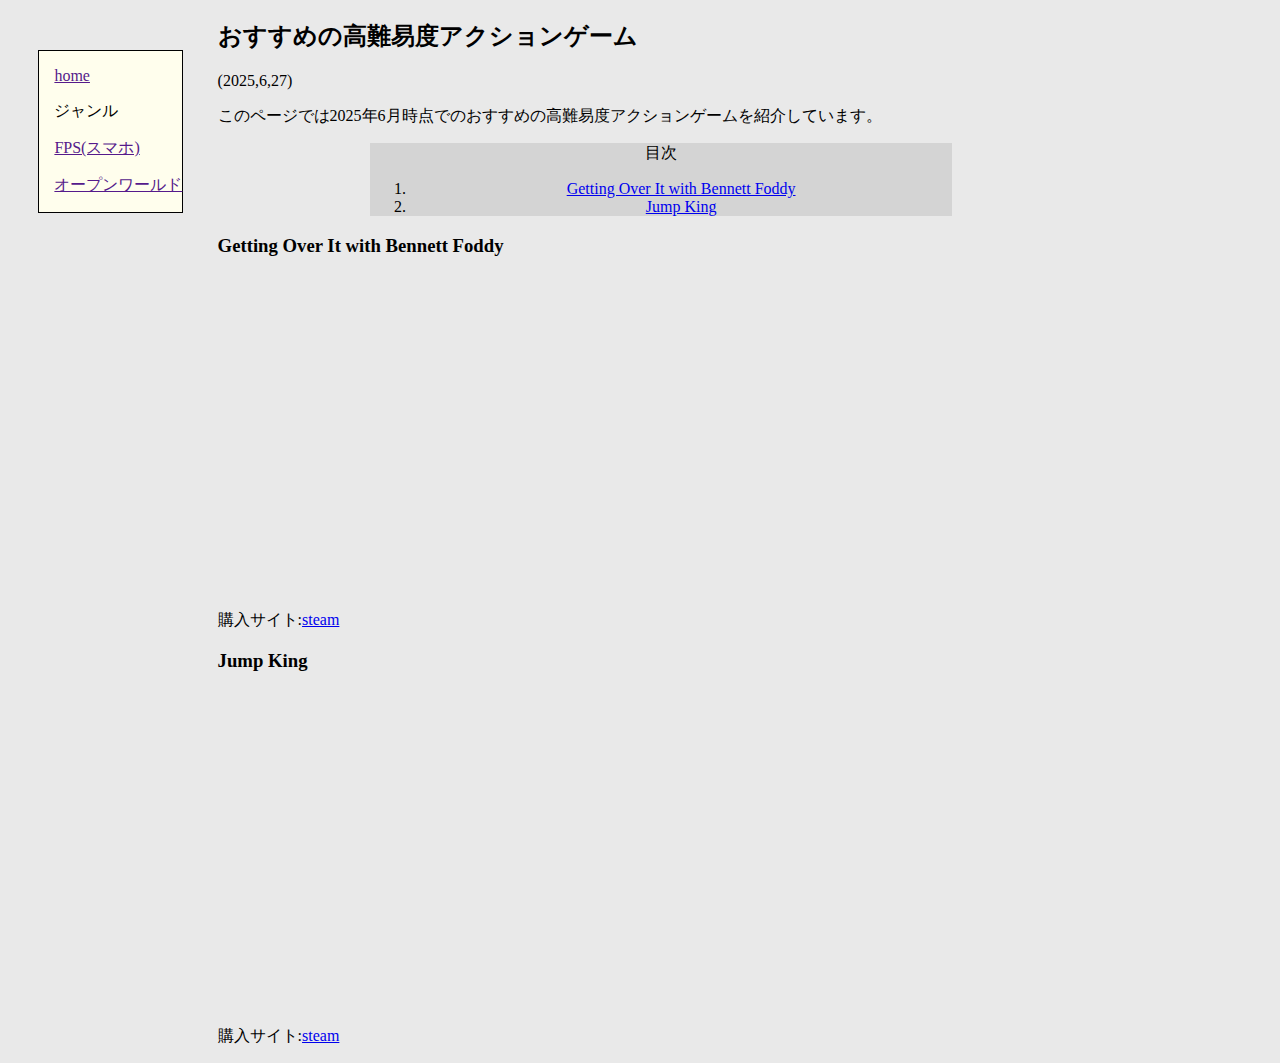
<file: action/action.html>
<!DOCTYPE html>
<html lang="ja">
    <head>
        <meta charset="UTF-8">
        <title>おすすめの高難易度アクションゲーム</title>
        <link rel="stylesheet" type="text/css" href="action.css"/>
    </head>
    <body>
        <div id="container">
            <div class="sidebar">
                <p><a href="">home</a></p>
                <p>ジャンル</p>
                <p><a href="">FPS(スマホ)</a></p>
                <p><a href="">オープンワールド</a></p>
            </div>

            <div class="content">
                <h2>おすすめの高難易度アクションゲーム</h2>
                <div class="katari">
                    <p id="date">(2025,6,27)</p>
                    <p>このページでは2025年6月時点でのおすすめの高難易度アクションゲームを紹介しています。</p>
                    <p></p>
                </div>
                <div class="mokuji">
                        <p>目次</p>
                    <ol>
                        <li><a href="#no.1">Getting Over It with Bennett Foddy</a></li>
                        <li><a href="#no.2">Jump King</a></li>
                    </ol>
                </div>
                <div id="no.1">
                    <h3>Getting Over It with Bennett Foddy</h3>
                    <iframe width="560" height="315" src="https://www.youtube.com/embed/wzjuQ3K72u4?si=7K6OqlEyALBY_Dec" 
                    title="YouTube video player" frameborder="0" allow="accelerometer; autoplay; clipboard-write; encrypted-media;
                    gyroscope; picture-in-picture; web-share" referrerpolicy="strict-origin-when-cross-origin" allowfullscreen>
                    </iframe>
                    <p>購入サイト:<a href="https://store.steampowered.com/app/240720/Getting_Over_It_with_Bennett_Foddy/">steam</a></p>
                </div>
                <div id="no.2">
                    <h3>Jump King</h3>
                    <iframe width="560" height="315" src="https://www.youtube.com/embed/muagJ3svdWU?si=mbaCZYZ9_G-jaeKa" 
                    title="YouTube video player" frameborder="0" allow="accelerometer; autoplay; clipboard-write; 
                    encrypted-media; gyroscope; picture-in-picture; web-share" referrerpolicy="strict-origin-when-cross-origin" 
                    allowfullscreen></iframe>
                    <p>購入サイト:<a href="https://store.steampowered.com/app/1061090/Jump_King/">steam</a></p>
                </div>
            </div>
        </div>
    </body>
</html>
</file>
<file: action/action.css>
body{
    background-color: #e9e9e9;
    padding: 0 0 0 0;
    margin: 0 0 0 0;
}
.mokuji{
    background-color: rgb(212, 212, 212);
    width: 65%;
    text-align: center;
    margin-left: 17%;
}



#container{
    display: flex;
    flex-direction: row;
}
.sidebar{
    width: 10%;
    position: fixed;
    left: 3%;
    top: 50px;
    border: solid black 1px;
    background-color: rgb(255, 254, 237);
    padding-left: 15px;
}

.content{
    width: 70%;
    margin-left: 17%;
}

.content h1{
    text-align: center;
    background-color: gray;
    padding: 10px 0 10px 0;
}

#no1{
    background-color: white;
    border: solid black 1px;
    padding-left: 20px;
    width: 65%;
    margin-left: 16%;
}

#no2{
    background-color: white;
    border: solid black 1px;
    padding-left: 20px;
    width: 65%;
    margin-top: 20px;
    margin-left: 16%;
}

#video1{
    margin-left: 20px;
}

#video2{
    margin-left: 20px;
}
</file>
